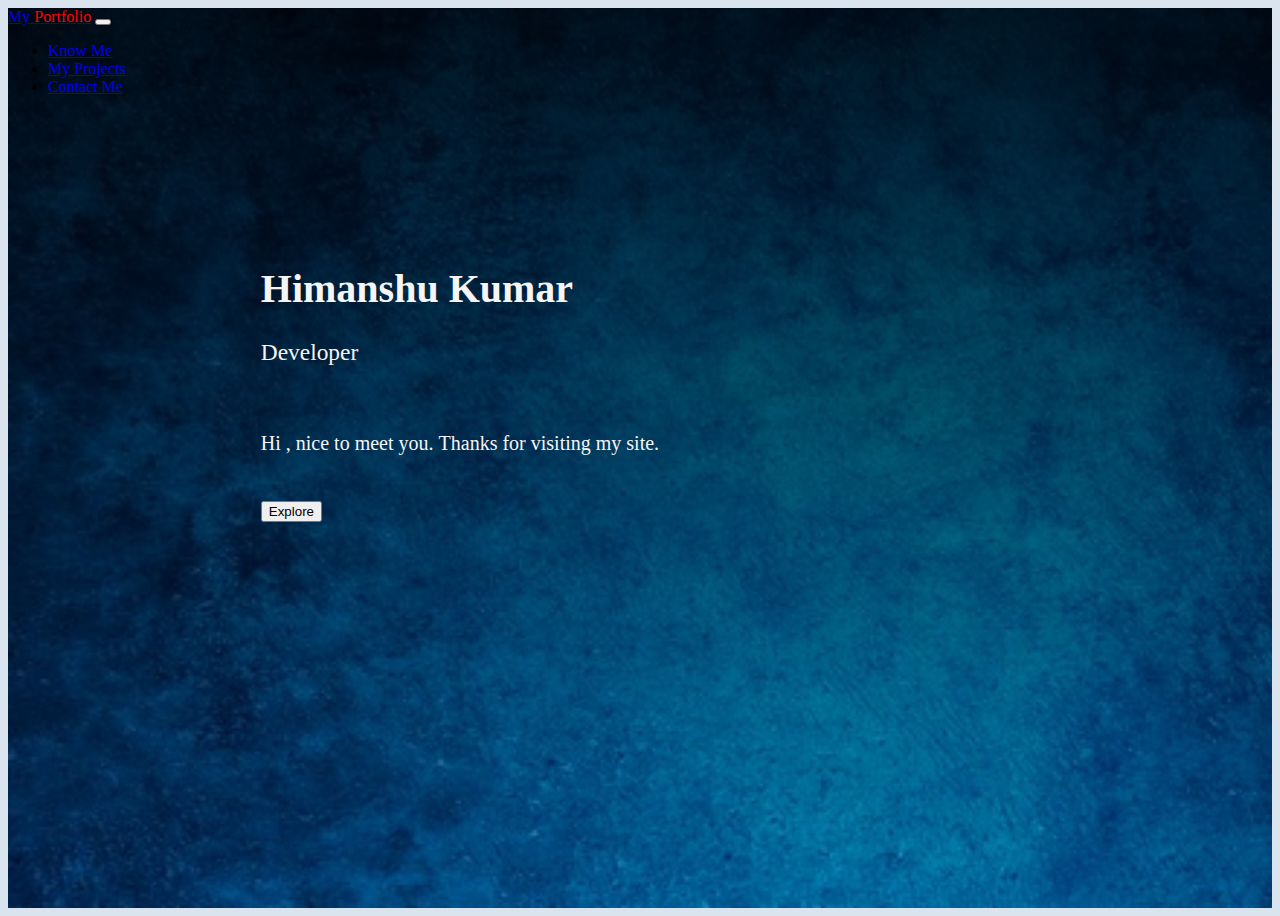
<file: index.html>
<!doctype html>
<html lang="en">
  <head>
    <!-- Required meta tags -->
    <meta charset="utf-8">
    <meta name="viewport" content="width=device-width, initial-scale=1">

    <!-- Bootstrap CSS -->
    <link href="https://cdn.jsdelivr.net/npm/bootstrap@5.1.0/dist/css/bootstrap.min.css" rel="stylesheet" integrity="sha384-KyZXEAg3QhqLMpG8r+8fhAXLRk2vvoC2f3B09zVXn8CA5QIVfZOJ3BCsw2P0p/We" crossorigin="anonymous">

      <link href="./styles/style.css" rel="stylesheet">
    <title>Himanshu Kumar</title>
  </head>
  <body>
    

<section class="home">
    <nav class="navbar navbar-expand-lg navbar-dark bg-dark">
        <div class="container-fluid">
          <a class="navbar-brand active" href="index.html">My <span style="color: red;">Portfolio</span></a>
          <button class="navbar-toggler" type="button" data-bs-toggle="collapse" data-bs-target="#navbarSupportedContent" aria-controls="navbarSupportedContent" aria-expanded="false" aria-label="Toggle navigation">
            <span class="navbar-toggler-icon"></span>
          </button>
          <div class="collapse navbar-collapse" id="navbarSupportedContent">
            <ul class="navbar-nav me-auto mb-2 mb-lg-0">
              <li class="nav-item">
                <a class="nav-link " aria-current="page" href="about.html">Know Me</a>
              </li>
              <li class="nav-item">
                <a class="nav-link" href="projects.html">My Projects</a>
              </li>
            </li>
            <li class="nav-item">
              <a class="nav-link" href="contact.html">Contact Me</a>
            </li>
            </ul>
            
          </div>
        </div>
      </nav>

<div class="intro">
  <h1 id="name">Himanshu Kumar</h1>
    <h3 style="font-weight:300 ;">Developer</h3>
    <br>
    <p>
      Hi , nice to meet you.
      <b>Thanks</b> for visiting my site.
      
    </p>
    <br>

    <button type="button" class="btn btn-info btn-lg">Explore</button>

  
</div>







</section>



    <!-- Optional JavaScript; choose one of the two! -->

    <!-- Option 1: Bootstrap Bundle with Popper -->
    <script src="https://cdn.jsdelivr.net/npm/bootstrap@5.1.0/dist/js/bootstrap.bundle.min.js" integrity="sha384-U1DAWAznBHeqEIlVSCgzq+c9gqGAJn5c/t99JyeKa9xxaYpSvHU5awsuZVVFIhvj" crossorigin="anonymous"></script>

    <!-- Option 2: Separate Popper and Bootstrap JS -->
    <!--
    <script src="https://cdn.jsdelivr.net/npm/@popperjs/core@2.9.3/dist/umd/popper.min.js" integrity="sha384-eMNCOe7tC1doHpGoWe/6oMVemdAVTMs2xqW4mwXrXsW0L84Iytr2wi5v2QjrP/xp" crossorigin="anonymous"></script>
    <script src="https://cdn.jsdelivr.net/npm/bootstrap@5.1.0/dist/js/bootstrap.min.js" integrity="sha384-cn7l7gDp0eyniUwwAZgrzD06kc/tftFf19TOAs2zVinnD/C7E91j9yyk5//jjpt/" crossorigin="anonymous"></script>
    -->
  </body>
</html>
</file>
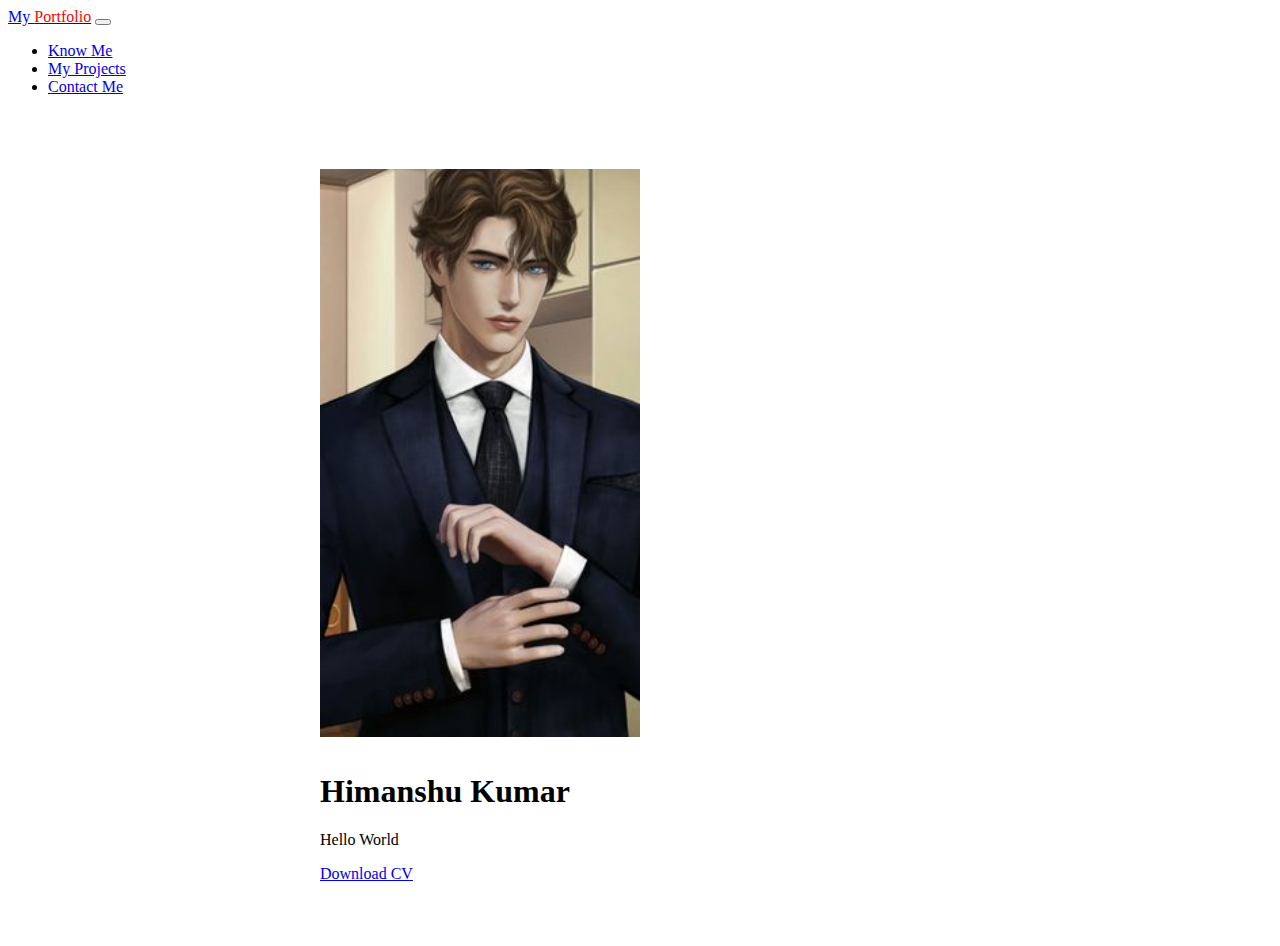
<file: about.html>
<!doctype html>
<html lang="en">
  <head>
    <!-- Required meta tags -->
    <meta charset="utf-8">
    <meta name="viewport" content="width=device-width, initial-scale=1">

    <!-- Bootstrap CSS -->
    <link href="https://cdn.jsdelivr.net/npm/bootstrap@5.1.0/dist/css/bootstrap.min.css" rel="stylesheet" integrity="sha384-KyZXEAg3QhqLMpG8r+8fhAXLRk2vvoC2f3B09zVXn8CA5QIVfZOJ3BCsw2P0p/We" crossorigin="anonymous">

    <title>About Me</title>
  </head>
  <body>
    <nav class="navbar navbar-expand-lg navbar-dark bg-dark">
      <div class="container-fluid">
        <a class="navbar-brand active" href="index.html">My <span style="color: red;">Portfolio</span></a>
        <button class="navbar-toggler" type="button" data-bs-toggle="collapse" data-bs-target="#navbarSupportedContent" aria-controls="navbarSupportedContent" aria-expanded="false" aria-label="Toggle navigation">
          <span class="navbar-toggler-icon"></span>
        </button>
        <div class="collapse navbar-collapse" id="navbarSupportedContent">
          <ul class="navbar-nav me-auto mb-2 mb-lg-0">
            <li class="nav-item">
              <a class="nav-link active" aria-current="page" href="about.html">Know Me</a>
            </li>
            <li class="nav-item">
              <a class="nav-link" href="projects.html">My Projects</a>
            </li>
          </li>
          <li class="nav-item">
            <a class="nav-link" href="contact.html">Contact Me</a>
          </li>
          </ul>
          
        </div>
      </div>
    </nav>

    <div class="card" style="width: 40rem;margin: 5% auto;">
      <img src="./images/me.jpg" class="card-img-top" style="width:50%;margin: 10px auto;">
      <div class="card-body">
        <h1 class="card-title">Himanshu Kumar</h1>
        <p class="card-text">Hello World</p>
        <a href="#" class="btn btn-primary">Download CV</a>
      </div>
    </div>

    <!-- Optional JavaScript; choose one of the two! -->

    <!-- Option 1: Bootstrap Bundle with Popper -->
    <script src="https://cdn.jsdelivr.net/npm/bootstrap@5.1.0/dist/js/bootstrap.bundle.min.js" integrity="sha384-U1DAWAznBHeqEIlVSCgzq+c9gqGAJn5c/t99JyeKa9xxaYpSvHU5awsuZVVFIhvj" crossorigin="anonymous"></script>

    <!-- Option 2: Separate Popper and Bootstrap JS -->
    <!--
    <script src="https://cdn.jsdelivr.net/npm/@popperjs/core@2.9.3/dist/umd/popper.min.js" integrity="sha384-eMNCOe7tC1doHpGoWe/6oMVemdAVTMs2xqW4mwXrXsW0L84Iytr2wi5v2QjrP/xp" crossorigin="anonymous"></script>
    <script src="https://cdn.jsdelivr.net/npm/bootstrap@5.1.0/dist/js/bootstrap.min.js" integrity="sha384-cn7l7gDp0eyniUwwAZgrzD06kc/tftFf19TOAs2zVinnD/C7E91j9yyk5//jjpt/" crossorigin="anonymous"></script>
    -->
  </body>
</html>
</file>
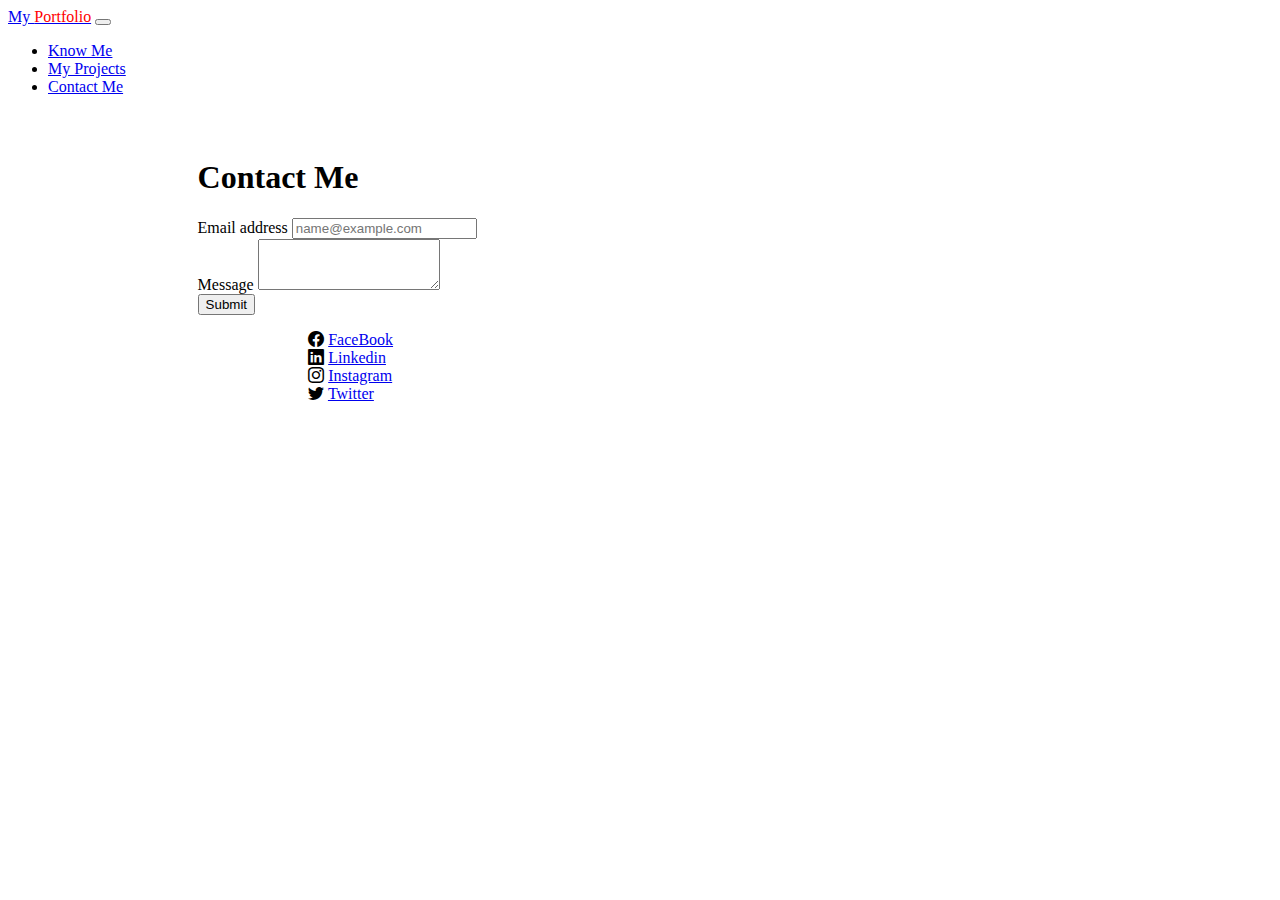
<file: contact.html>
<!doctype html>
<html lang="en">
  <head>
    <!-- Required meta tags -->
    <meta charset="utf-8">
    <meta name="viewport" content="width=device-width, initial-scale=1">

    <!-- Bootstrap CSS -->
    <link href="https://cdn.jsdelivr.net/npm/bootstrap@5.1.0/dist/css/bootstrap.min.css" rel="stylesheet" integrity="sha384-KyZXEAg3QhqLMpG8r+8fhAXLRk2vvoC2f3B09zVXn8CA5QIVfZOJ3BCsw2P0p/We" crossorigin="anonymous">
    <link rel="stylesheet" href="https://cdn.jsdelivr.net/npm/bootstrap-icons@1.5.0/font/bootstrap-icons.css">
    <title>Contact Me</title>
  </head>
  <body>


    <nav class="navbar navbar-expand-lg navbar-dark bg-dark">
      <div class="container-fluid">
        <a class="navbar-brand active" href="index.html">My <span style="color: red;">Portfolio</span></a>
        <button class="navbar-toggler" type="button" data-bs-toggle="collapse" data-bs-target="#navbarSupportedContent" aria-controls="navbarSupportedContent" aria-expanded="false" aria-label="Toggle navigation">
          <span class="navbar-toggler-icon"></span>
        </button>
        <div class="collapse navbar-collapse" id="navbarSupportedContent">
          <ul class="navbar-nav me-auto mb-2 mb-lg-0">
            <li class="nav-item">
              <a class="nav-link " aria-current="page" href="about.html">Know Me</a>
            </li>
            <li class="nav-item">
              <a class="nav-link" href="projects.html">My Projects</a>
            </li>
          </li>
          <li class="nav-item">
            <a class="nav-link active" href="contact.html">Contact Me</a>
          </li>
          </ul>
          
        </div>
      </div>
    </nav>
<section>
  <div style="width: 70%;margin: 5% auto;">

    <div class="card" >
      <div class="card-body">
        <h1 class="card-title">Contact Me</h1>
        
        <p class="card-text">
          <div class="mb-3">
            <label for="exampleFormControlInput1" class="form-label">Email address</label>
            <input type="email" class="form-control" id="exampleFormControlInput1" placeholder="name@example.com">
          </div>
          <div class="mb-3">
            <label for="exampleFormControlTextarea1" class="form-label">Message</label>
            <textarea class="form-control" id="exampleFormControlTextarea1" rows="3"></textarea>
          </div>
        <button class="btn btn-primary">
        Submit
        </button>

        </p>
        
      </div>
    
<div style="width: 75%;margin: 0 auto;">
<div class="row" >
  <div class="col-6">
   <i class="bi bi-facebook"></i>
   <a href="https://www.facebook.com/">FaceBook</a>
  </div>
  <div class="col-6">
    <i class="bi bi-linkedin"></i>
    <a href="https://www.linkedin.com/">Linkedin</a>
   </div>
   <div class="col-6">
    <i class="bi bi-instagram"></i>
    <a href="https://www.instagram.com/">Instagram</a>
   </div>
   <div class="col-6">
    <i class="bi bi-twitter"></i>
    <a href="https://www.twitter.com/">Twitter</a>
   </div>
</div>
</div>
  
</div>
</div>
</section>
    <!-- Optional JavaScript; choose one of the two! -->

    <!-- Option 1: Bootstrap Bundle with Popper -->
    <script src="https://cdn.jsdelivr.net/npm/bootstrap@5.1.0/dist/js/bootstrap.bundle.min.js" integrity="sha384-U1DAWAznBHeqEIlVSCgzq+c9gqGAJn5c/t99JyeKa9xxaYpSvHU5awsuZVVFIhvj" crossorigin="anonymous"></script>

    <!-- Option 2: Separate Popper and Bootstrap JS -->
    
    <script src="https://cdn.jsdelivr.net/npm/@popperjs/core@2.9.3/dist/umd/popper.min.js" integrity="sha384-eMNCOe7tC1doHpGoWe/6oMVemdAVTMs2xqW4mwXrXsW0L84Iytr2wi5v2QjrP/xp" crossorigin="anonymous"></script>
    <script src="https://cdn.jsdelivr.net/npm/bootstrap@5.1.0/dist/js/bootstrap.min.js" integrity="sha384-cn7l7gDp0eyniUwwAZgrzD06kc/tftFf19TOAs2zVinnD/C7E91j9yyk5//jjpt/" crossorigin="anonymous"></script>
    
  </body>
</html>
</file>
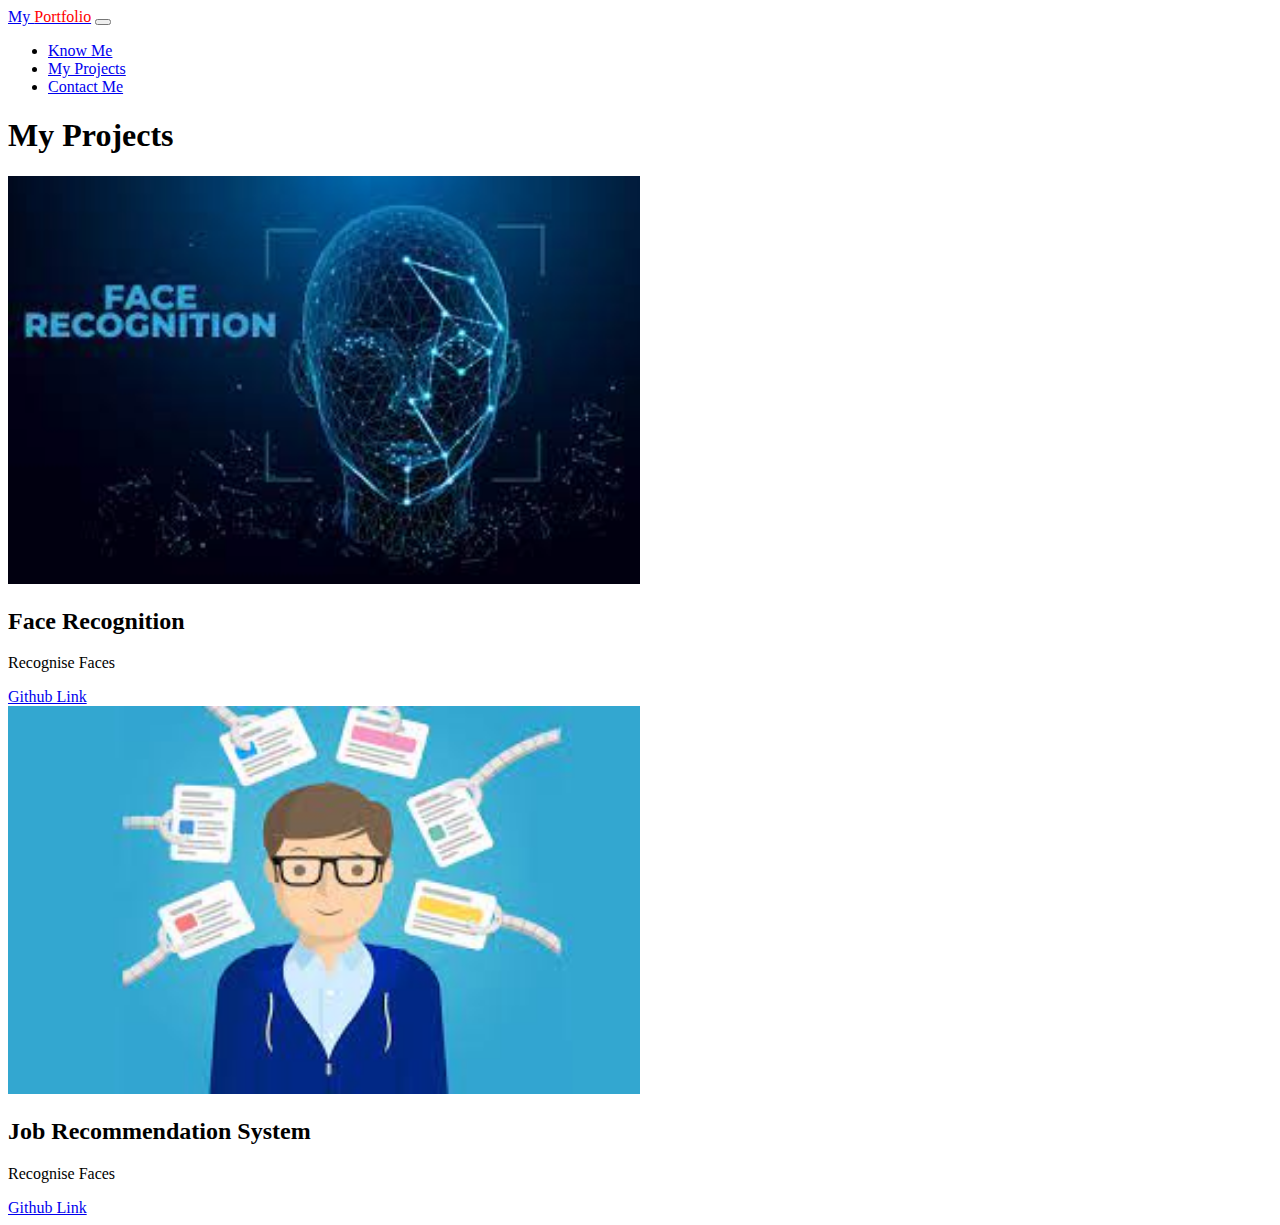
<file: projects.html>
<!doctype html>
<html lang="en">
  <head>
    <!-- Required meta tags -->
    <meta charset="utf-8">
    <meta name="viewport" content="width=device-width, initial-scale=1">

    <!-- Bootstrap CSS -->
    <link href="https://cdn.jsdelivr.net/npm/bootstrap@5.1.0/dist/css/bootstrap.min.css" rel="stylesheet" integrity="sha384-KyZXEAg3QhqLMpG8r+8fhAXLRk2vvoC2f3B09zVXn8CA5QIVfZOJ3BCsw2P0p/We" crossorigin="anonymous">

    <title>My Projects</title>
  </head>
  <body>
    <nav class="navbar navbar-expand-lg navbar-dark bg-dark">
      <div class="container-fluid">
        <a class="navbar-brand active" href="index.html">My <span style="color: red;">Portfolio</span></a>
        <button class="navbar-toggler" type="button" data-bs-toggle="collapse" data-bs-target="#navbarSupportedContent" aria-controls="navbarSupportedContent" aria-expanded="false" aria-label="Toggle navigation">
          <span class="navbar-toggler-icon"></span>
        </button>
        <div class="collapse navbar-collapse" id="navbarSupportedContent">
          <ul class="navbar-nav me-auto mb-2 mb-lg-0">
            <li class="nav-item">
              <a class="nav-link " aria-current="page" href="about.html">Know Me</a>
            </li>
            <li class="nav-item">
              <a class="nav-link active" href="projects.html">My Projects</a>
            </li>
          </li>
          <li class="nav-item">
            <a class="nav-link" href="contact.html">Contact Me</a>
          </li>
          </ul>
          
        </div>
      </div>
    </nav>

<div class="container p-5">
  <h1 class="alert alert-info text-center">My Projects</h1>
    <div class="row">
      <div class="col-sm-6">
        <div class="card">
          <div class="card-body text-justify">
            <img src="./images/face_recognition.jpg" style="width: 50%;">
            <h2 class="card-title">Face Recognition</h2>
            <p class="card-text" style="text-align:justify;">Recognise Faces</p>
            <a href="#" class="btn btn-primary">Github Link</a>
          </div>
        </div>
      </div>
      
        <div class="col-sm-6">
          <div class="card">
            <div class="card-body text-justify">
              <img src="./images/job_recommend.jpg" style="width: 50%;">
              <h2 class="card-title">Job Recommendation System</h2>
              <p class="card-text" style="text-align:justify;">Recognise Faces</p>
              <a href="#" class="btn btn-primary">Github Link</a>
            </div>
          </div>
        </div>
    </div>
  </div>

    <!-- Optional JavaScript; choose one of the two! -->

    <!-- Option 1: Bootstrap Bundle with Popper -->
    <script src="https://cdn.jsdelivr.net/npm/bootstrap@5.1.0/dist/js/bootstrap.bundle.min.js" integrity="sha384-U1DAWAznBHeqEIlVSCgzq+c9gqGAJn5c/t99JyeKa9xxaYpSvHU5awsuZVVFIhvj" crossorigin="anonymous"></script>

    <!-- Option 2: Separate Popper and Bootstrap JS -->
    <!--
    <script src="https://cdn.jsdelivr.net/npm/@popperjs/core@2.9.3/dist/umd/popper.min.js" integrity="sha384-eMNCOe7tC1doHpGoWe/6oMVemdAVTMs2xqW4mwXrXsW0L84Iytr2wi5v2QjrP/xp" crossorigin="anonymous"></script>
    <script src="https://cdn.jsdelivr.net/npm/bootstrap@5.1.0/dist/js/bootstrap.min.js" integrity="sha384-cn7l7gDp0eyniUwwAZgrzD06kc/tftFf19TOAs2zVinnD/C7E91j9yyk5//jjpt/" crossorigin="anonymous"></script>
    -->
  </body>
</html>
</file>
<file: styles/style.css>
body{
    background-color:#dae4ee ;
}
.home{
   height: 100vh; 
   background: linear-gradient(
       rgba(0,0,0,0.8),
   rgba(0,0,0,0.2)),
   url("../images/background.jpg");
   background-size: cover;
   
}
.intro{
    color:whitesmoke;
    padding: 10% 20%;
    text-align: justify;
    font-size: 20px;
   font-weight:100 ; 

}
.name{
    font-size: 50px;
    font-weight: 500;
}
</file>
